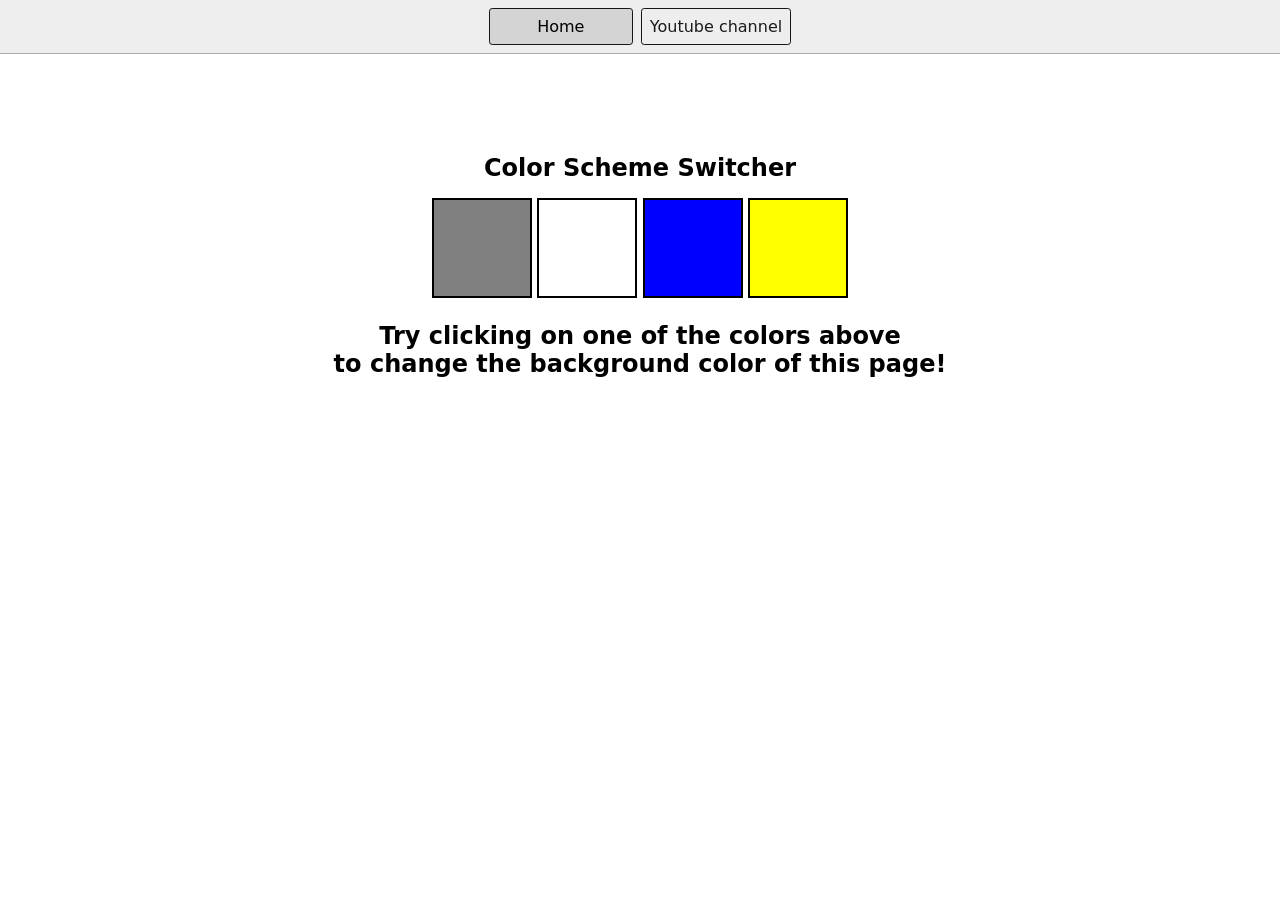
<file: 07_projects/1-colorChanger/index.html>
<!DOCTYPE html>
<html lang="en">
  <head>
    <meta charset="UTF-8" />
    <meta name="viewport" content="width=device-width, initial-scale=1.0" />
    <meta http-equiv="X-UA-Compatible" content="ie=edge" />
    <link rel="stylesheet" href="style.css" />
    <link rel="stylesheet" href="../styles.css" />
    <title>JavaScript Background Color Switcher</title>
  </head>
  <body>
    <nav>
      <a href="/" aria-current="page">Home</a>
      <a target="_blank" href="https://www.youtube.com/@study2exprement"
        >Youtube channel</a
      >
    </nav>
    <div class="canvas">
      <h1>Color Scheme Switcher</h1>
      <span class="button" id="grey"></span>
      <span class="button" id="white"></span>
      <span class="button" id="blue"></span>
      <span class="button" id="yellow"></span>
      <h2>
        Try clicking on one of the colors above
        <span>to change the background color of this page!</span>
      </h2>
    </div>
    <script src="script.js"></script>
  </body>
</html>
</file>
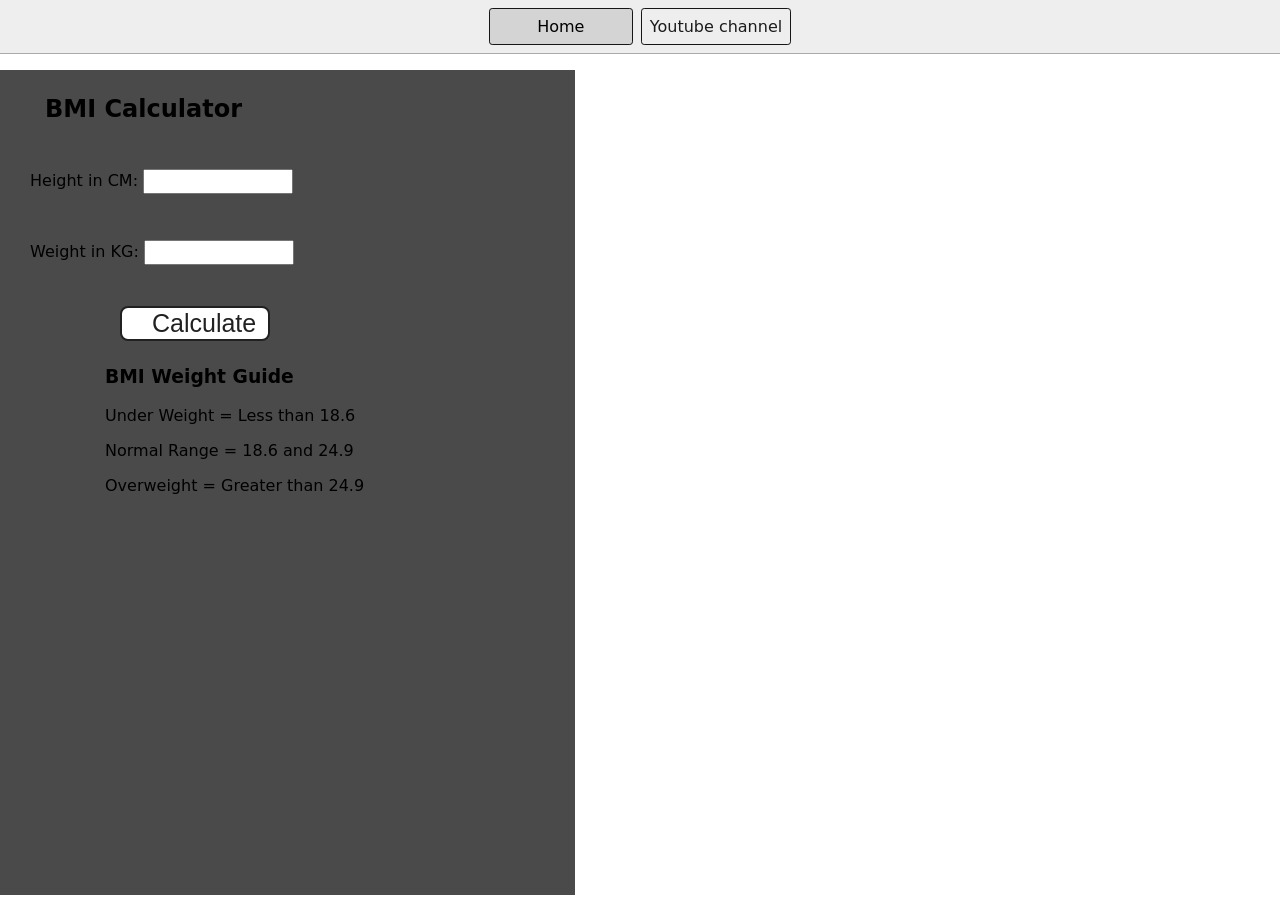
<file: 07_projects/2-BMICalculator/index.html>
<!DOCTYPE html>
<html lang="en">
  <head>
    <meta charset="UTF-8" />
    <meta name="viewport" content="width=device-width, initial-scale=1.0" />
    <meta http-equiv="X-UA-Compatible" content="ie=edge" />
    <link rel="stylesheet" href="style.css" />
    <link rel="stylesheet" href="../styles.css" />
    <title>BMI Calculator</title>
  </head>
  <body>
    <nav>
      <a href="/" aria-current="page">Home</a>
      <a target="_blank" href="https://www.youtube.com/@study2exprement"
        >Youtube channel</a
      >
    </nav>
    <div class="container">
      <h1>BMI Calculator</h1>
      <form>
        <p><label>Height in CM: </label><input type="text" id="height" /></p>
        <p><label>Weight in KG: </label><input type="text" id="weight" /></p>
        <button>Calculate</button>
        <div id="results"></div>
        <div id="weight-guide">
          <h3>BMI Weight Guide</h3>
          <p>Under Weight = Less than 18.6</p>
          <p>Normal Range = 18.6 and 24.9</p>
          <p>Overweight = Greater than 24.9</p>
        </div>
      </form>
    </div>
  </body>
  <script src="script.js"></script>
</html>
</file>
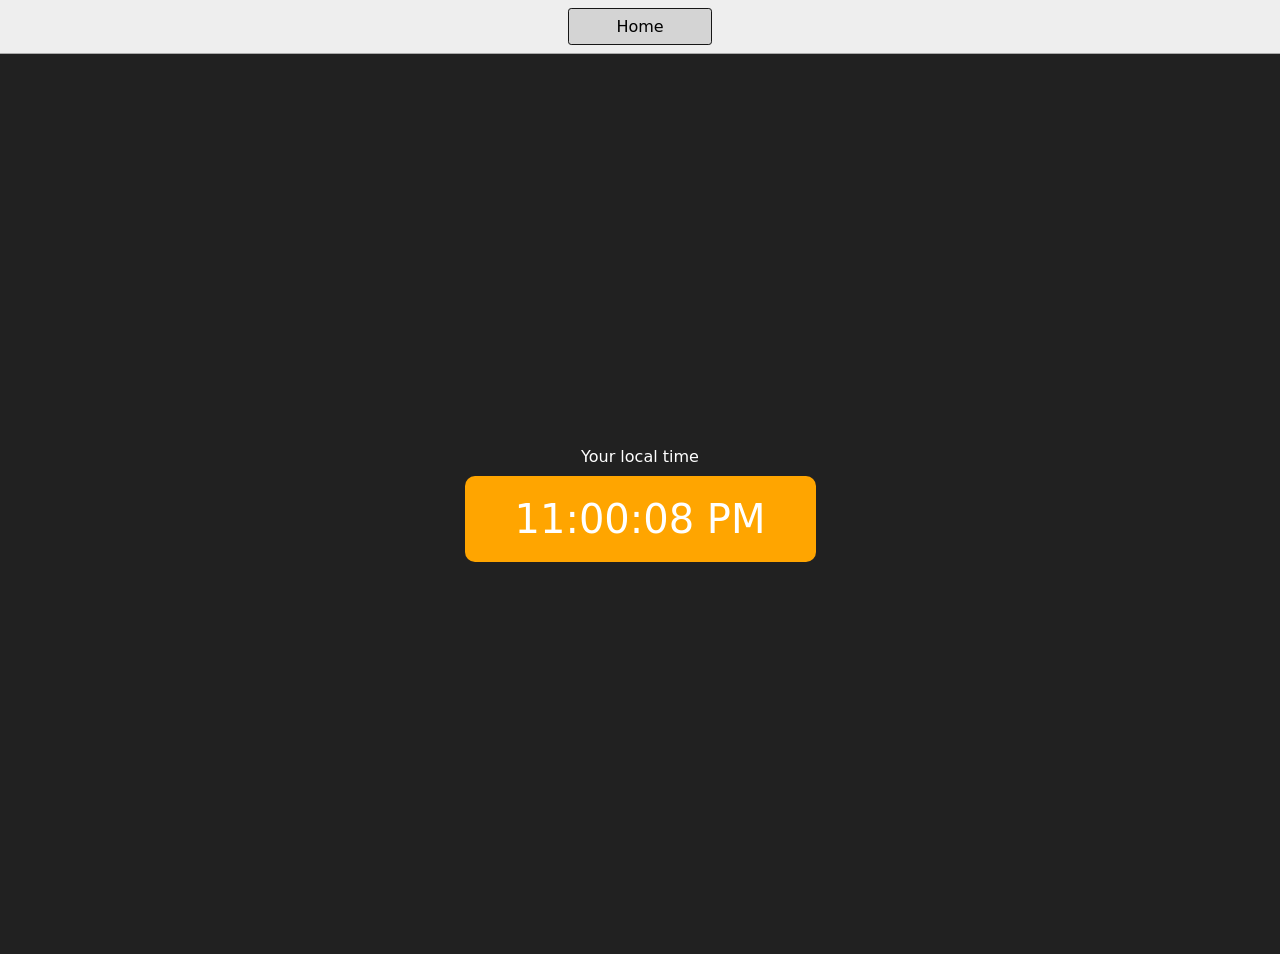
<file: 07_projects/3-DigitalClock/index.html>
<!DOCTYPE html>
<html lang="en">
  <head>
    <meta charset="UTF-8" />
    <meta name="viewport" content="width=device-width, initial-scale=1.0" />
    <meta http-equiv="X-UA-Compatible" content="ie=edge" />
    <link rel="stylesheet" type="text/css" href="../styles.css" />
    <title>Your Local Time</title>
    <style>
      body {
        background-color: #212121;
        color: #fff;
      }
      .center {
        display: flex;
        height: 100vh;
        justify-content: center;
        align-items: center;
        flex-direction: column;
      }
      #clock {
        font-size: 40px;
        background-color: orange;
        padding: 20px 50px;
        margin-top: 10px;
        border-radius: 10px;
      }
    </style>
  </head>
  <body>
    <nav>
      <a href="/" aria-current="page">Home</a>
    
    </nav>
    <div class="center">
      <div id="banner"><span>Your local time</span></div>
      <div id="clock"></div>
    </div>
    <script src="script.js"></script>
  </body>
</html>
</file>
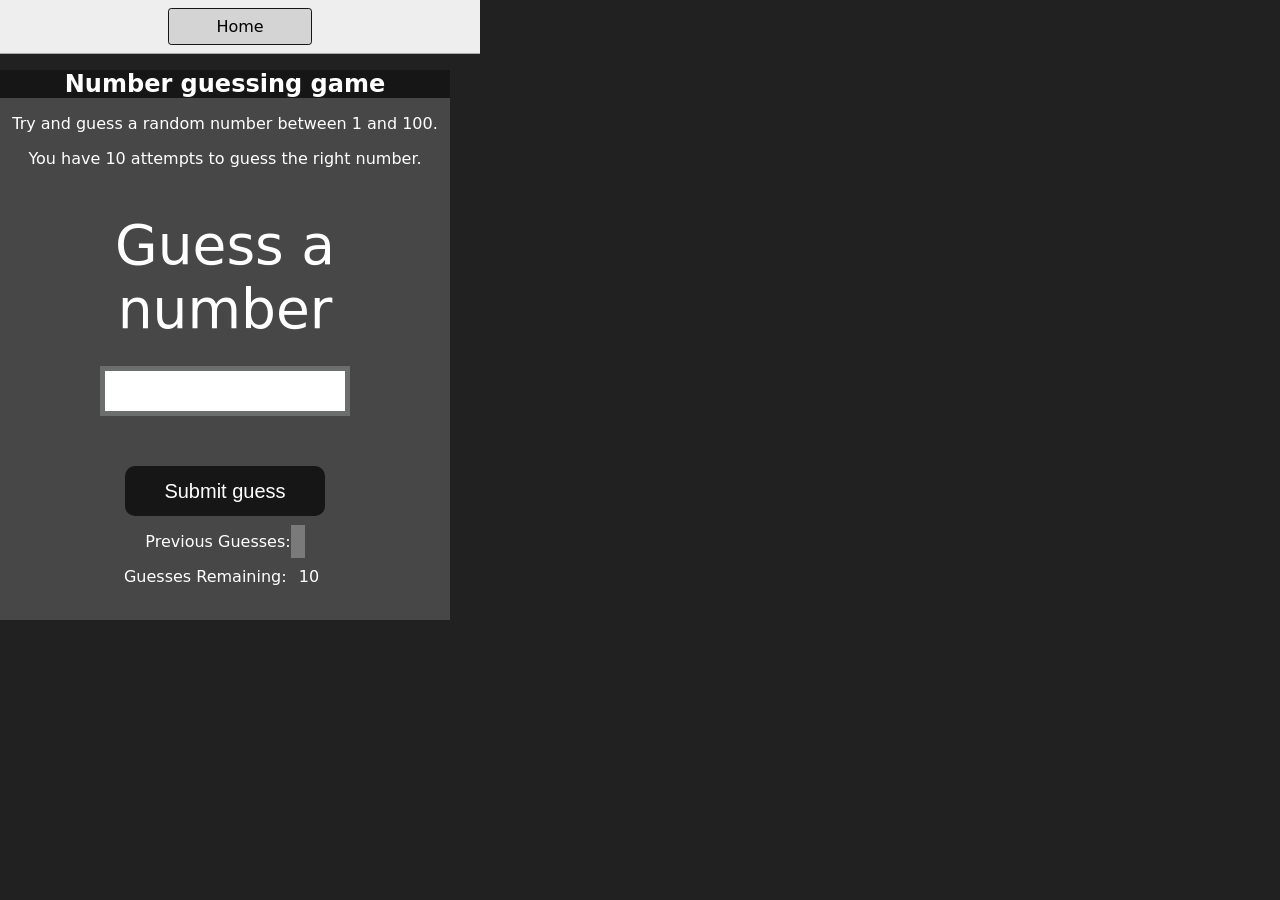
<file: 07_projects/4-GuessTheNumber/index.html>
<!DOCTYPE html>
<html lang="en">
<head>
    <meta charset="UTF-8">
    <meta name="viewport" content="width=device-width, initial-scale=1.0">
    <meta http-equiv="X-UA-Compatible" content="ie=edge">
    <title>Number Guessing Game</title>
    <link rel="stylesheet" href="style.css">
    <link rel="stylesheet" href="../styles.css">
</head>
<body style="background-color:#212121; color:#fff;">
  <nav>
    <a href="/" aria-current="page">Home</a>
  </nav>
    
    <div id="wrapper">
      <h1>Number guessing game</h1>
    <p>Try and guess a random number between 1 and 100.</p>
    <p>You have 10 attempts to guess the right number.</p>
    </br>
        <form class="form">
            <label2 for="guessField" id="guess">Guess a number</label>
            <input type="text" id="guessField" class="guessField">
            <input type="submit" id="subt" value="Submit guess" class="guessSubmit">
        </form>

        <div class="resultParas">
            <p >Previous Guesses: <span class="guesses"></span></p>
            <p >Guesses Remaining: <span class="lastResult">10</span></p>
            <p class="lowOrHi"></p>
        </div>
    </div>
    <script src="script.js"></script>
</body>
</html>
</file>
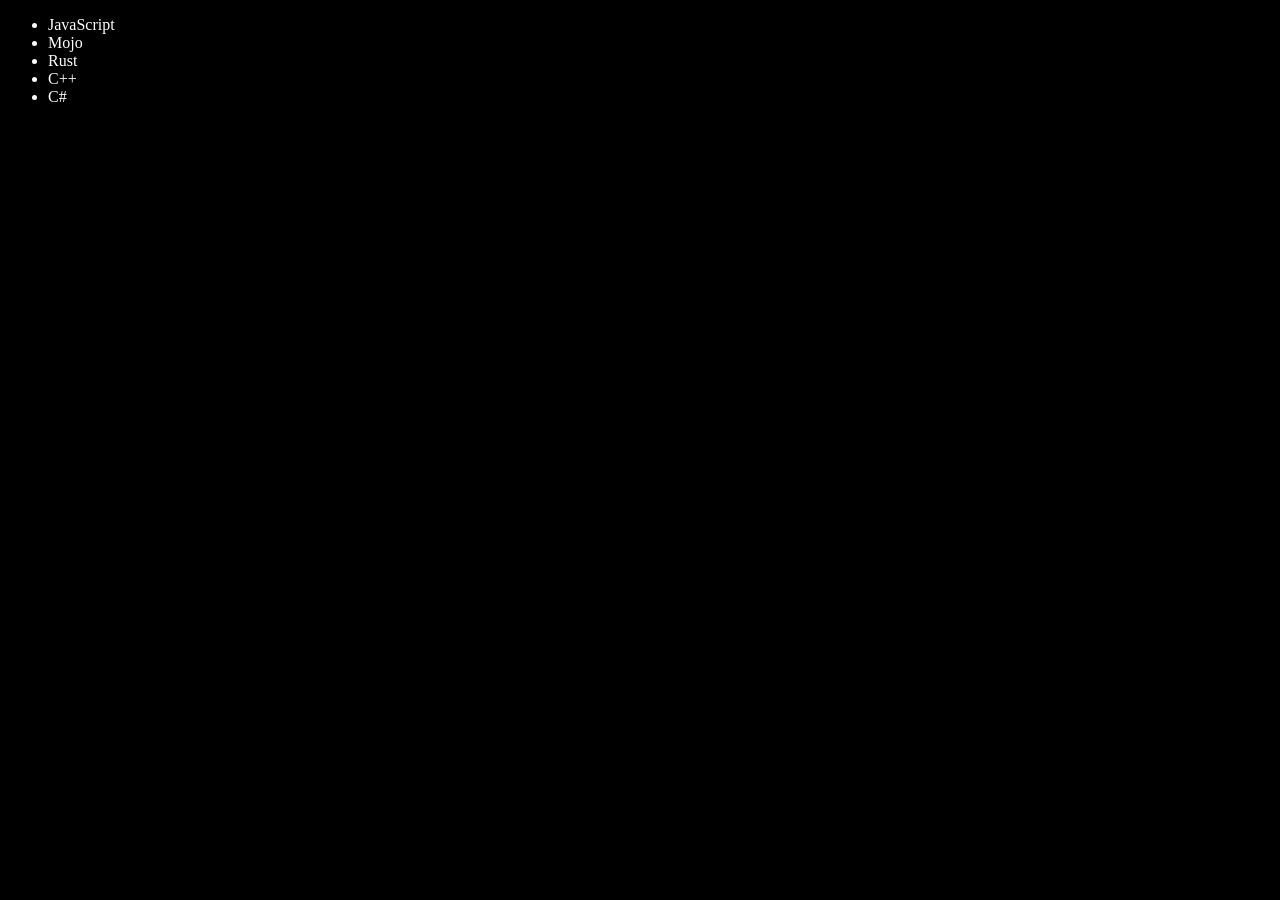
<file: 06_dom/four.html>
<!DOCTYPE html>
<html lang="en">
<head>
    <meta charset="UTF-8">
    <meta name="viewport" content="width=device-width, initial-scale=1.0">
    <title>Akash | DOM</title>
</head>
<body style="background-color: black; color: white;">
    <ul class="language">
        <li>JavaScript</li>
        <li>Python</li>
        <li>Java</li>
    </ul>
</body>
<script>
    function addLanguage(langName) {
        // const ul = document.querySelector('.language');
        const li = document.createElement('li');
        // li.textContent = langName;
        // ul.appendChild(li);
        li.innerHTML = `${langName}`;
        document.querySelector('.language').appendChild(li);
    }
    addLanguage('C++');
    addLanguage('C#');

    function addOptiLanguage(langName) {
        const li = document.createElement('li');
        li.appendChild(document.createTextNode(langName));
        document.querySelector('.language').appendChild(li);
    }
    addOptiLanguage('Go');

    // Edit 
    const secondLang = document.querySelector("li:nth-child(2)")
    console.log(secondLang);
    // secondLang.innerHTML = "Mojo";
    const newli = document.createElement('li');
    newli.textContent = "Mojo";
    secondLang.replaceWith(newli);

    // edit
    const thirdLang = document.querySelector("li:nth-child(3)");
    thirdLang.outerHTML = "<li>Rust</li>";
    
    // remove & delete
    const lastLang = document.querySelector("li:last-child");
    lastLang.remove();


</script>
</html>
</file>
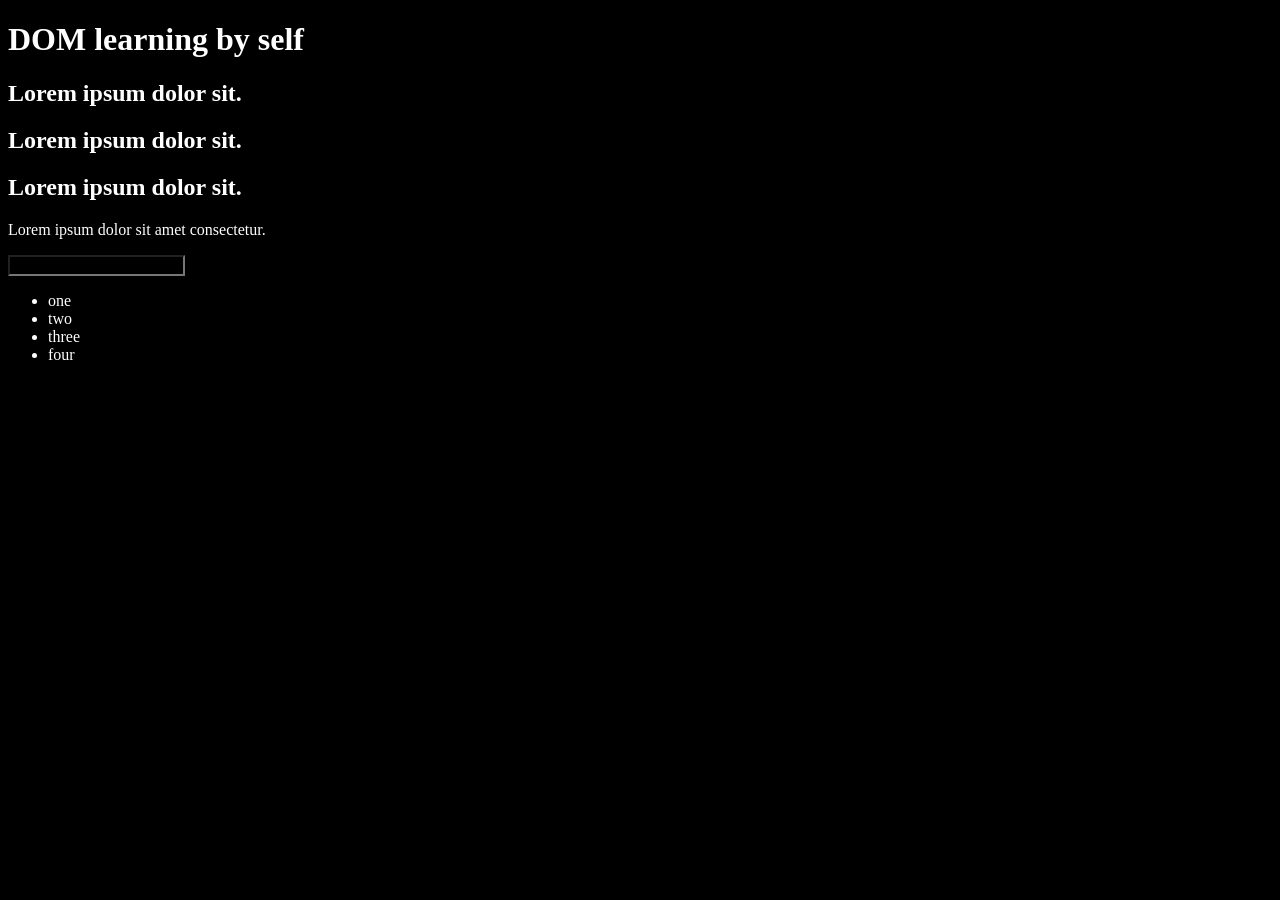
<file: 06_dom/one.html>
<!DOCTYPE html>
<html lang="en">
<head>
    <meta charset="UTF-8">
    <title>Dom Learning</title>
    <style>
        *{
            background-color: black;
            color: white;
        }
    </style>
</head>
<body>
    <div class="bg-black">
        <h1 id="title" class="heading">DOM learning by self <span style="display: none;">test text</span> </h1>
        <h2>Lorem ipsum dolor sit.</h2>
        <h2>Lorem ipsum dolor sit.</h2>
        <h2>Lorem ipsum dolor sit.</h2>
        <p>Lorem ipsum dolor sit amet consectetur.</p>

        <input type="password" name="" id="">

        <ul>
            <li class="list-item">one</li>
            <li class="list-item">two</li>
            <li class="list-item">three</li>
            <li class="list-item">four</li>
        </ul>
    </div>
</body>
</html>
</file>
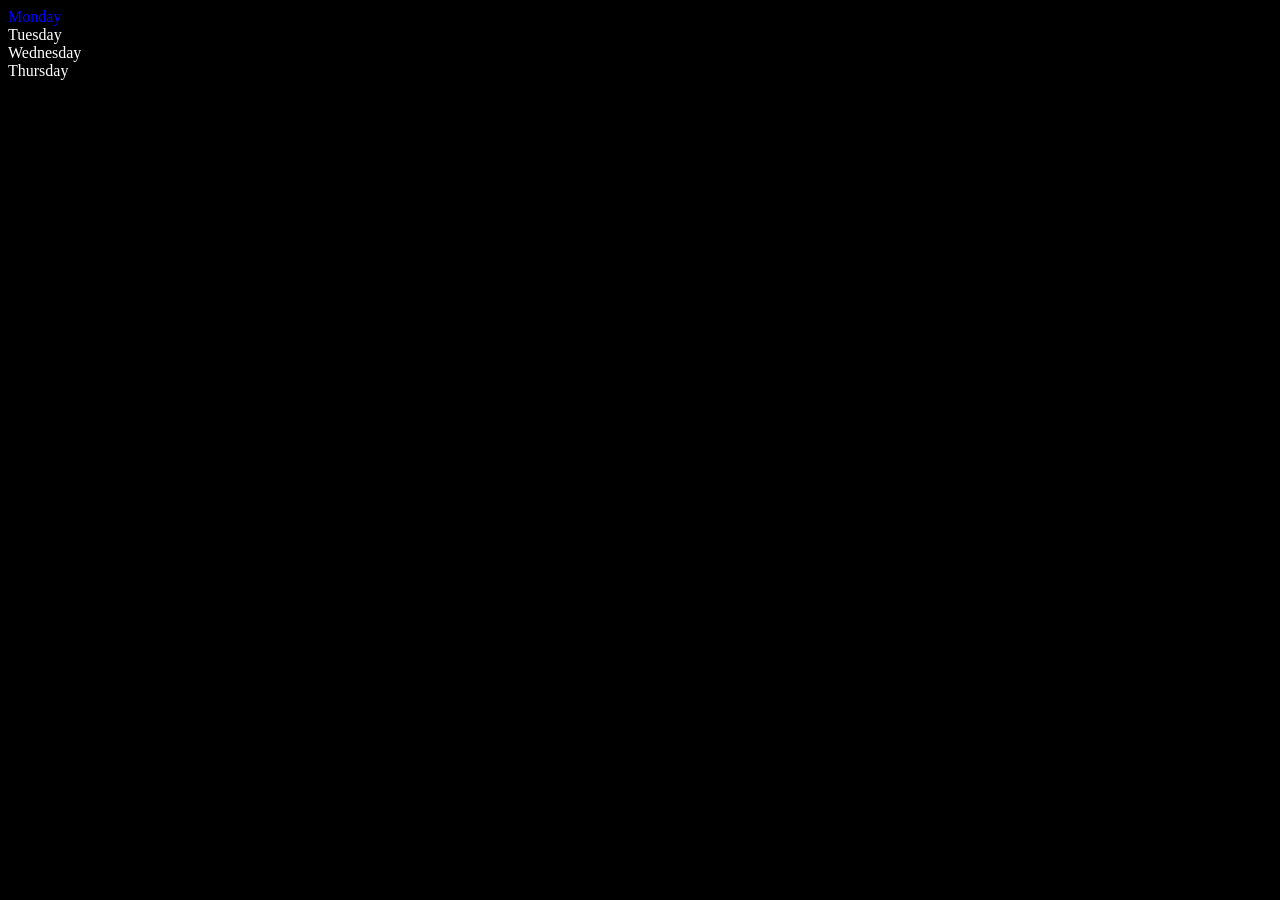
<file: 06_dom/two.html>
<!DOCTYPE html>
<html lang="en">
<head>
    <meta charset="UTF-8">
    <meta name="viewport" content="width=device-width, initial-scale=1.0">
    <title>DOM | Learning</title>
</head>
<body style="background-color: black; color: white;">
    <div class="parent">
        <div class="day">Monday</div>
        <div class="day">Tuesday</div>
        <div class="day">Wednesday</div>
        <div class="day">Thursday</div>
    </div>
</body>
<script>
    const parent = document.querySelector('.parent');
    // console.log(parent);
    // console.log(parent.children[1].innerHTML);
    // console.log(parent.children[2].innerHTML);

    for (let i = 0; i < parent.children.length; i++) {
        const element = parent.children[i];
        // console.log(element.innerHTML);
    }

    parent.children[0].style.color = 'blue';
    // console.log(parent.firstElementChild);
    // console.log(parent.lastElementChild);

    const dayOne = document.querySelector('.day');
    // console.log(dayOne);
    // console.log(dayOne.parentElement);
    // console.log(dayOne.nextElementSibling);
    
    console.log("NODES: ", parent.childNodes);
    

</script>
</html>
</file>
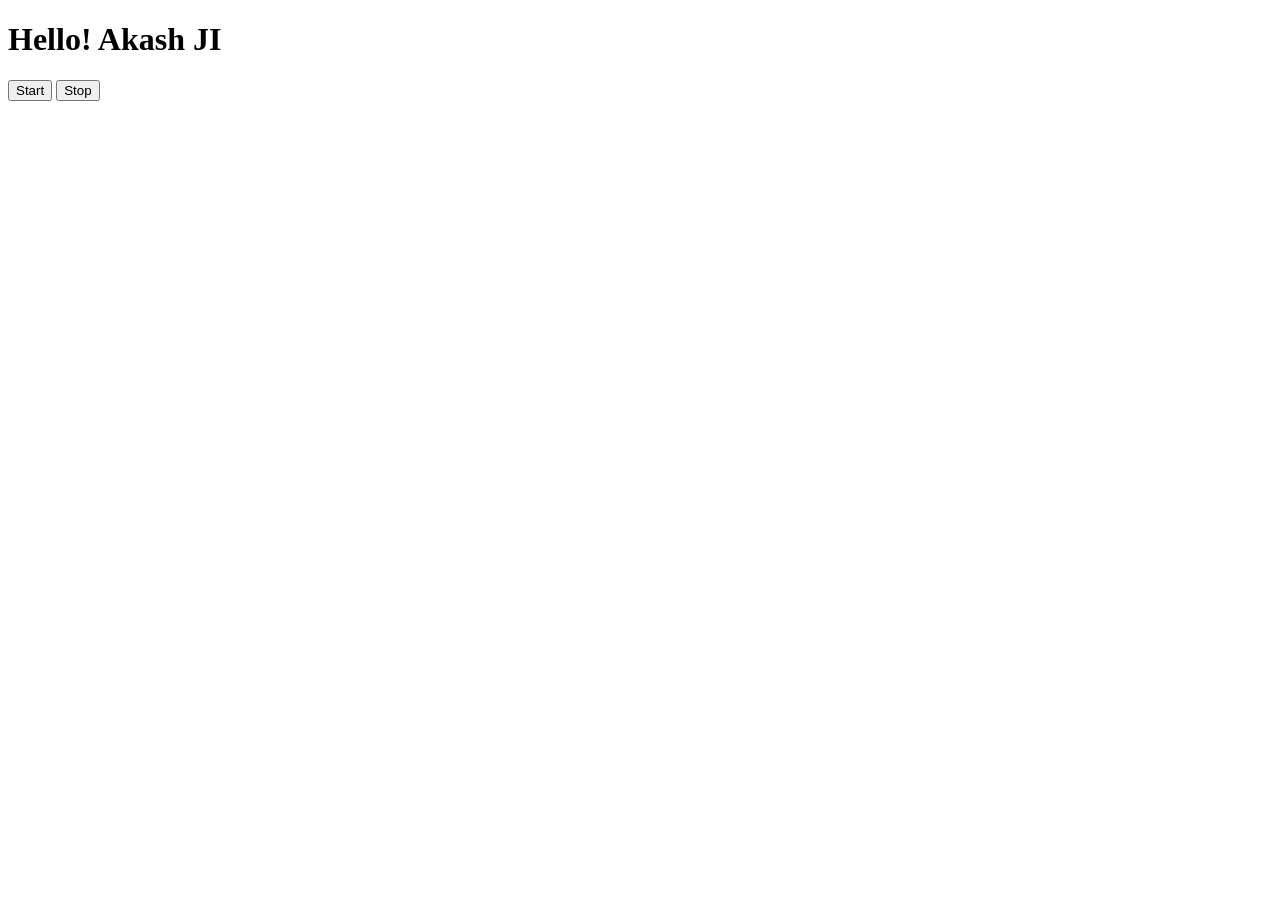
<file: 08_events/three.html>
<!DOCTYPE html>
<html lang="en">

<head>
    <meta charset="UTF-8">
    <meta name="viewport" content="width=device-width, initial-scale=1.0">
    <title>Document</title>
</head>

<body>
    <h1>Hello! Akash JI</h1>
    <button id="start">Start</button>
    <button id="stop">Stop</button>
</body>
<script>
    // const sayDate = function(str){
    //     console.log(str, Date.now());  
    // }


    // const intervalId = setInterval(sayDate, 1000, "hi")

    // clearInterval(intervalId)

    let intervalId;
const startChanging = function(){
    if (!intervalId) {
    intervalId = setInterval(change, 1000);
    }
    function change(){
      console.log("Akash", Date.now());
    }
};
const stopChanging = function(){
    clearInterval(intervalId);
    intervalId = null;
};



document.querySelector("#start").addEventListener('click', startChanging);

document.querySelector("#stop").addEventListener('click', stopChanging);

</script>
</html>
</file>
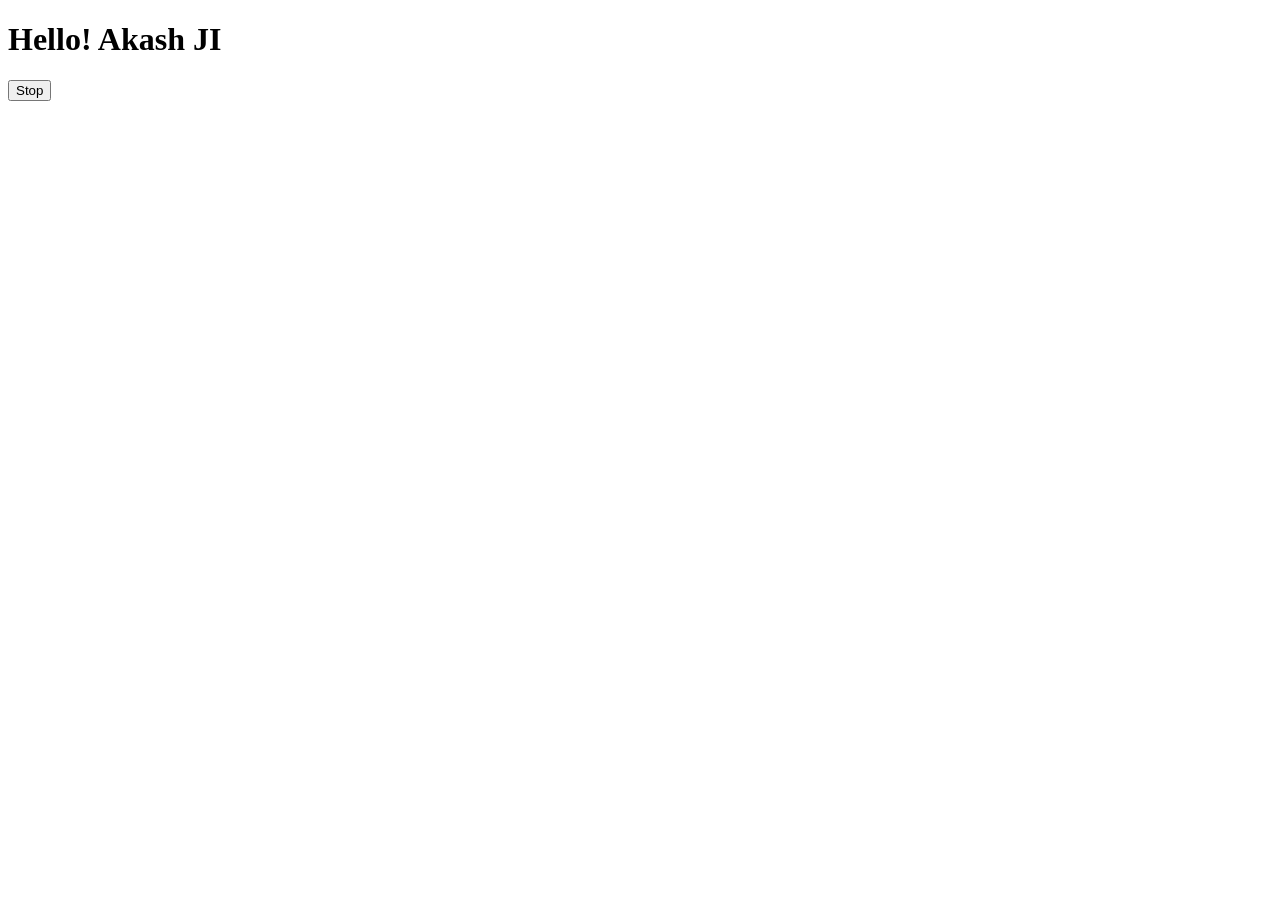
<file: 08_events/two.html>
<!DOCTYPE html>
<html lang="en">

<head>
    <meta charset="UTF-8">
    <meta name="viewport" content="width=device-width, initial-scale=1.0">
    <title>Document</title>
</head>

<body>
    <h1>Hello! Akash JI</h1>
    <button id="stop">Stop</button>
</body>
<script>
    const sayAkash = function () {
        console.log("Akash");
    }
    const bestAkash = function(){
        document.querySelector('h1').innerHTML = "Akash JI Best"
    }

    // (sayAkash, 2000)
    const changeMe = setTimeout(bestAkash, 2000)

    document.querySelector('#stop').addEventListener('click', function(){
        clearTimeout(changeMe)
        console.log("STOPPED");
        
    })




</script>

</html>
</file>
<file: 07_projects/1-colorChanger/style.css>
html {
  margin: 0;
}

span {
  display: block;
}
.canvas {
  margin: 100px auto 100px;
  width: 80%;
  text-align: center;
}

.button {
  width: 100px;
  height: 100px;
  border: solid black 2px;
  display: inline-block;
}

#grey {
  background: grey;
}

#white {
  background: white;
}
#blue {
  background: blue;
}
#yellow {
  background: yellow;
}
</file>
<file: 07_projects/styles.css>
* {
  box-sizing: border-box;
}

body {
  margin: 0;
  font-family: system-ui, sans-serif;
  color: black;
  background-color: white;
}

nav {
  display: flex;
  flex-wrap: wrap;
  align-items: center;
  justify-content: center;
  padding: 0.5rem;
  gap: 0.5rem;
  border-bottom: solid 1px #aaa;
  background-color: #eee;
}

nav a {
  display: inline-block;
  min-width: 9rem;
  padding: 0.5rem;
  border-radius: 0.2rem;
  border: solid 1px rgb(22, 22, 22);
  text-align: center;
  text-decoration: none;
  color: #1b1b1b;
}

nav a[aria-current='page'] {
  color: #000;
  background-color: #d4d4d4;
}

main {
  padding: 1rem;
}

h1 {
  font-weight: bold;
  font-size: 1.5rem;
}

.projects {
  display: flex;
  flex-direction: column;
}

.project-link {
  background-color: #fff;
  padding: 10px 30px;
  border-radius: 8px;
  color: #212121;
  text-decoration: none;
  border: 2px solid #212121;
  margin-top: 5px;
}
</file>
<file: 07_projects/2-BMICalculator/style.css>
.container {
  width: 575px;
  height: 825px;

  background-color: #4a4a4a;
  padding-left: 30px;
}
#height,
#weight {
  width: 150px;
  height: 25px;
  margin-top: 30px;
}

#weight-guide {
  margin-left: 75px;
  margin-top: 25px;
}

#results {
  font-size: 35px;
  margin-left: 90px;
  margin-top: 20px;
  color: rgb(241, 241, 241);
}

button {
  width: 150px;
  height: 35px;
  margin-left: 90px;
  margin-top: 25px;
  background-color: #fff;
  padding: 1px 30px;
  border-radius: 8px;
  color: #212121;
  text-decoration: none;
  border: 2px solid #212121;

  font-size: 25px;
}

h1 {
  padding-left: 15px;
  padding-top: 25px;
  
}
</file>
<file: 07_projects/4-GuessTheNumber/style.css>
html {
  font-family: sans-serif;
}

body {
  width: 300px;
  max-width: 750px;
  min-width: 480px;
  margin: 0 auto;
  background-color: #212121;
}

.lastResult {
  color: white;
  padding: 7px;
}

.guesses {
  color: white;
  padding: 7px;
}

button {
  background-color: #141414;
  color: #fff;
  width: 250px;
  height: 50px;
  border-radius: 25px;
  font-size: 30px;
  border-style: none;
  margin-top: 30px;
  /* margin-left: 50px; */
}

#subt {
  background-color: #161616;
  color: #ffffff;
  width: 200px;
  height: 50px;
  border-radius: 10px;
  font-size: 20px;
  border-style: none;
  margin-top: 50px;
  /* margin-left: 75px; */
}

#guessField {
  color: #000;
  width: 250px;
  height: 50px;
  font-size: 30px;
  border-style: none;
  margin-top: 25px;

  /* margin-left: 50px; */
  border: 5px solid #6c6d6d;
  text-align: center;
}

#guess {
  font-size: 55px;
  /* margin-left: 90px; */
  margin-top: 120px;
  color: #fff;
}

.guesses {
  background-color: #7a7a7a;
}

#wrapper {
  box-sizing: border-box;
  text-align: center;
  width: 450px;
  height: 550px;
  background-color: #474747;
  color: #fff;
  font-size: 25px;
}

h1 {
  background-color: #161616;

  color: #fff;
  text-align: center;
}

p {
  font-size: 16px;
  text-align: center;
}
</file>
